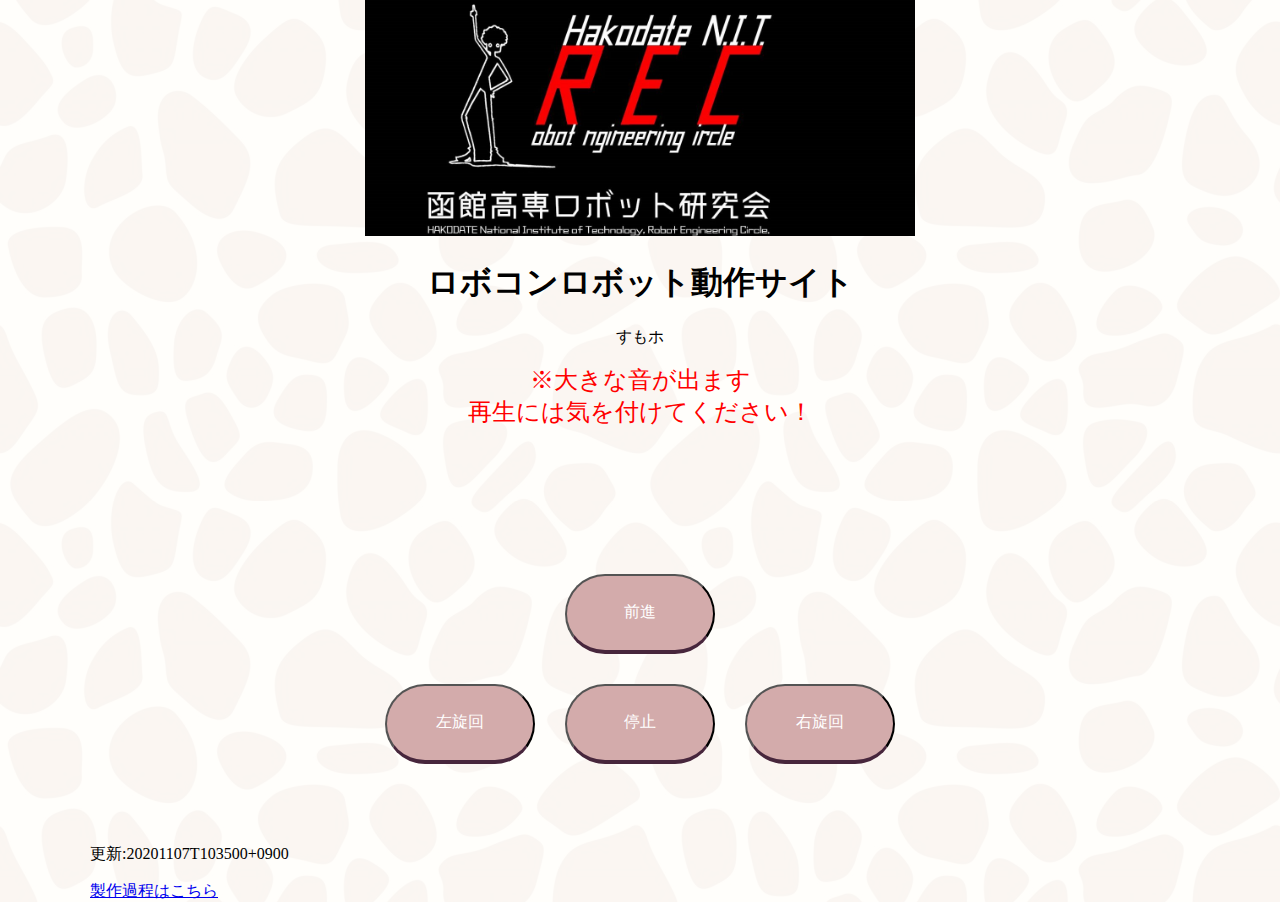
<file: index.html>
<!DOCTYPE html>
<html >

<head>
  <meta charset="utf-8">
  <meta http-equiv="X-UA-Compatible" content="IE=edge">
  <link rel="stylesheet" href="index.css">
</head>

<body class="main" ontouchstart="">
  <header class="top">
    <img class="top_img" src="pic/35863.jpg" alt="ヘッダー写真">
  </header>

  <section class="sound" >
    <h1 class="title">ロボコンロボット動作サイト</h1>
    <p class="sub-title">すもホ</p>
    <p><font size="5" color="#ff0000">※大きな音が出ます<br>再生には気を付けてください！</font></p>
      <!-- ボタンの設置 -->
    <ul  class="button">
      <li  class="button_outside left">
        <div>
          <button  class="button_core" onclick="ring1()">
            左旋回
          </button>
        </div>
      </li>
      <li  class="button_outside go">
        <div> 
          <button  class="button_core" onclick="ring2()">
            前進
          </button>
        </div>
      </li>
      <li  class="button_outside right">
        <div>
          <button  class="button_core" onclick="ring3()">
            右旋回
          </button>
        </div>
      </li>
      <li  class="button_outside stop">
        <div> 
          <button  class="button_core" onclick="ring4()">
            停止
          </button>
        </div>
      </li>
    </ul>
    <!-- 音声ファイルの読み込み -->
    <audio preload id="play1">
      <source src="audio/left.mp3" type="audio/mp3">
    </audio>
    <audio preload id="play2">
      <source src="audio/front.mp3" type="audio/mp3">
    </audio>
    <audio preload id="play3">
      <source src="audio/right.mp3" type="audio/mp3">
    <audio preload id="play4">
      <source src="audio/weakleft.mp3" type="audio/mp3">
    </audio>
    <audio preload id="play5">
      <source src="audio/weakright.mp3" type="audio/mp3">
    </audio>
    <script type="text/javascript">
      let value1 = 0;
      function ring1() {
        document.getElementById("play1").load();
        document.getElementById("play1").play();
        document.getElementById("play5").load();
        document.getElementById("play5").play();
        document.getElementById("play2").pause();
        document.getElementById("play3").pause();
        document.getElementById("play4").pause();
      }
      function ring2() {
        document.getElementById("play2").load();
        document.getElementById("play2").play();
        document.getElementById("play1").pause();
        document.getElementById("play3").pause();
        document.getElementById("play4").pause();
        document.getElementById("play5").pause();
      }
      function ring3() {
        document.getElementById("play3").load();
        document.getElementById("play3").play();
        document.getElementById("play4").load();
        document.getElementById("play4").play();
        document.getElementById("play1").pause();
        document.getElementById("play2").pause();
        document.getElementById("play5").pause();
      }
      function ring4() {
        document.getElementById("play1").pause();
        document.getElementById("play2").pause();
        document.getElementById("play3").pause();
        document.getElementById("play4").pause();
        document.getElementById("play5").pause();
      }
    </script>
  </section>
  <footer class="footer">
    <p class="foot_p">更新:20201107T103500+0900</p>
  <a href="making.html">製作過程はこちら</a>
  
  </footer>

</body>

</html>
</file>
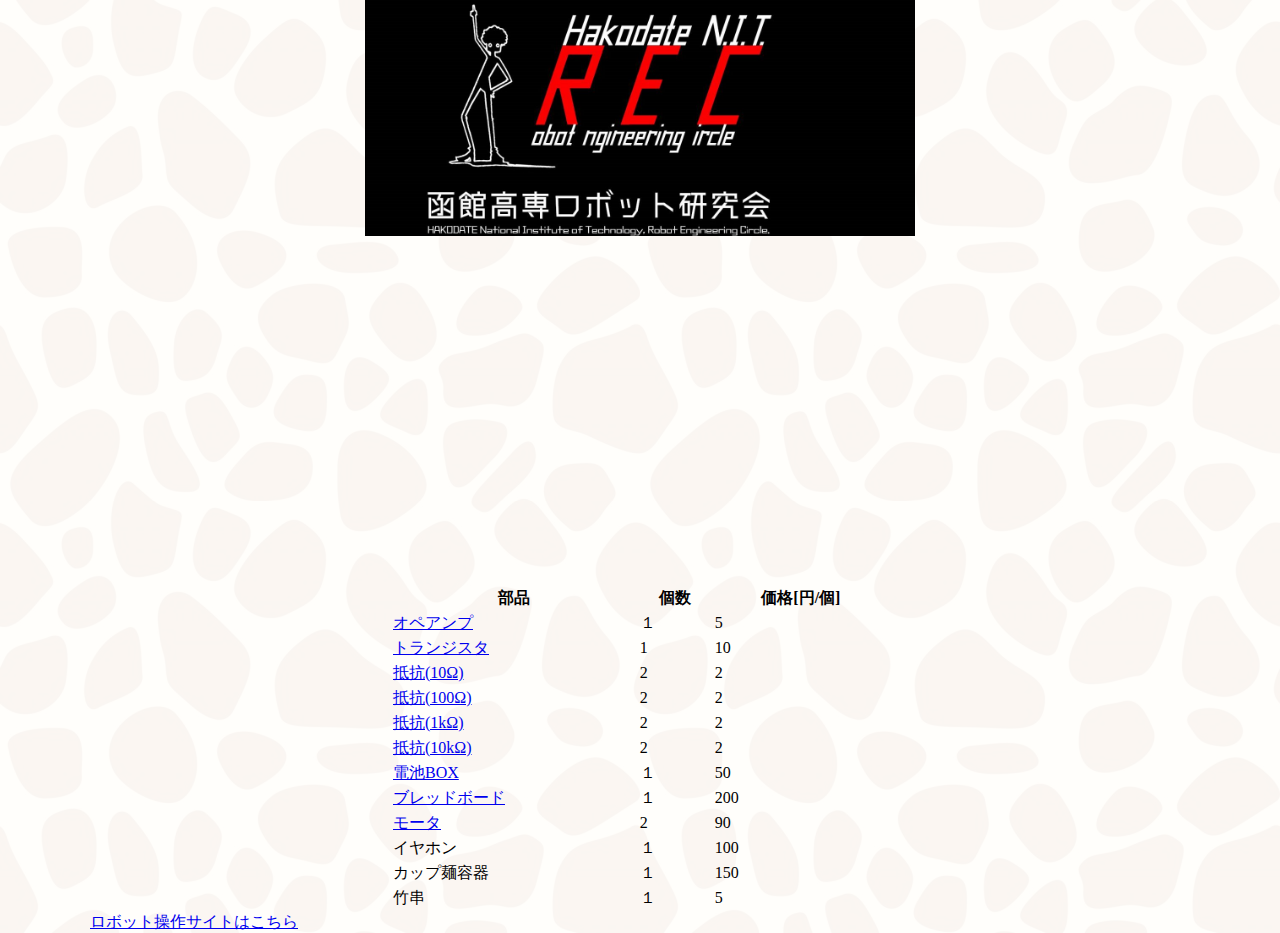
<file: making.html>
<!DOCTYPE html>
<html>

<head>
  <meta charset="utf-8">
  <meta http-equiv="X-UA-Compatible" content="IE=edge">
  <link rel="stylesheet" href="index.css">
  <title>ロボコンロボットの作り方</title>
</head>

<body class="main">
  <header class="top">
    <img class="top_img" src="pic/35863.jpg" alt="ヘッダー写真">
  </header>
  <section class="content">
    <iframe width="560" height="315" src="https://www.youtube.com/embed/cglHYU12gSk" frameborder="0"
      allow="accelerometer; autoplay; clipboard-write; encrypted-media; gyroscope; picture-in-picture"
      allowfullscreen></iframe>
  </section>
  <section class="list">
    <table class="parts">
      <tr>
        <th>部品</th>
        <th>個数</th>
        <th>価格[円/個]</th>
      </tr>
      <tr>
        <td><a href=https://akizukidenshi.com/catalog/g/gI-15053 />オペアンプ</td>
        <td>１</td>
        <td>5</td>
      </tr>
      </tr>
      <tr>
        <td><a href=https://akizukidenshi.com/catalog/g/gI-13829 />トランジスタ</td>
        <td>1</td>
        <td>10</td>
      </tr>
      </tr>
      <tr>
        <td><a href=https://akizukidenshi.com/catalog/g/gR-25100 />抵抗(10Ω)</td>
        <td>2</td>
        <td>2</td>
      </tr>
      </tr>
      <tr>
        <td><a href=https://akizukidenshi.com/catalog/g/gR-25101 />抵抗(100Ω)</td>
        <td>2</td>
        <td>2</td>
      </tr>
      </tr>
      <tr>
        <td><a href=https://akizukidenshi.com/catalog/g/gR-25102 />抵抗(1kΩ)</td>
        <td>2</td>
        <td>2</td>
      </tr>
      </tr>
      <tr>
        <td><a href=https://akizukidenshi.com/catalog/g/gR-25103 />抵抗(10kΩ)</td>
        <td>2</td>
        <td>2</td>
      </tr>
      <tr>
        <td><a href=https://akizukidenshi.com/catalog/g/gP-03087 />電池BOX</td>
        <td>１</td>
        <td>50</td>
      </tr>
      <tr>
        <td><a href=https://akizukidenshi.com/catalog/g/gP-05294/>ブレッドボード</td>
        <td>１</td>
        <td>200</td>
      </tr>
      <tr>
        <td><a href="https://akizukidenshi.com/catalog/g/gP-13629/">モータ</a></td>
        <td>2</td>
        <td>90</td>
      </tr>
      <tr>
        <td>イヤホン</td>
        <td>１</td>
        <td>100</td>
      </tr>
      <tr>
        <td>カップ麺容器</td>
        <td>１</td>
        <td>150</td>
      </tr>
      <tr>
        <td>竹串</td>
        <td>１</td>
        <td>5</td>
      </tr>
    </table>
  </section>
  <footer>
    <a href="index.html">ロボット操作サイトはこちら</a>
</body>
</file>
<file: index.css>
ul {
  list-style: none;
  padding: 0;
}
section{
  margin-top: 15px;
}
@media screen and (max-device-width: 500px) {
  .top {
    text-align: center;
    height: min-content;
    margin: auto;
    padding: 0 40px;
  }
  .top_img {
    width: 500px;
  }
  .button_core {
    width: 250px;
    height: 120px;
    font-size: xx-large;
  }
  .footer {
    margin-top: 80px;
  }
  .go {
    position: relative;
    top: 0px;
  }
  .left {
    position: relative;
    right: 300px;
    top: 300px;
  }
  .right {
    position: relative;
    left: 300px;
    top: 60px;
  }.content {
    display: -webkit-flex;
    display: -ms-flex;
    display: -webkit-box;
    display: -ms-flexbox;
    display: flex;
    -webkit-box-pack: center;
    -ms-flex-pack: center;
    justify-content: center;
    -webkit-box-align: stretch;
    -ms-flex-align: stretch;
    align-items: stretch;
    -ms-flex-wrap: wrap;
    flex-wrap: wrap;
  }
  
  .content__group {
    margin: 50px 50px;
    position: relative;
    display: inline-block;
    width: calc((95% - 120px) / 4);
  }
  
  .content__group:nth-child(n+5) {
  
  }
  
  .content__group:not(:nth-child(4n)) {
    margin-right: 40px;
  }
  
  .content__group:not(:nth-child(4n)):after {
    content: url(../img/next.png);
    position: absolute;
    top: 25%;
    right: -35px;
  }
  
  .content__group__image {
    width: 50px;
    cursor: pointer;
  }
  
  .content__group__image__start {
    width: 60px;
    position: absolute;
    top: -15px;
    left: -15px;
  }
  
  .content__group__image__goal {
    width: 60px;
    position: absolute;
    top: -15px;
    left: 270px;
  }
  
  .content__group__paragraph {
    margin-top: 5px;
    text-align: left;
  }
  
  .content__group:first-child, .content__group:last-child {
    position: relative;
  }
}
@media screen and (min-device-width: 1100px) {
  .main {
    width: 1100px;
  }
  .top_img {
    width: 550px;
  }
  .button_core {
    width: 250px;
    height: 120px;
    font-size: medium;
    outline: none;
  }
  .button_core {
    width: 150px;
    height: 80px;
  }
  .footer {
    margin-top: 80px;
  }
  .go {
    position: relative;
    top: 50px;
  }
  .left {
    position: relative;
    right: 180px;
    top: 240px;
  }
  .right {
    position: relative;
    left: 180px;
    top: 80px;
  }
  .content {
    display: -webkit-flex;
    display: -ms-flex;
    display: -webkit-box;
    display: -ms-flexbox;
    display: flex;
    -webkit-box-pack: center;
    -ms-flex-pack: center;
    justify-content: center;
    -webkit-box-align: stretch;
    -ms-flex-align: stretch;
    align-items: stretch;
    -ms-flex-wrap: wrap;
    flex-wrap: wrap;
  }
  
  .content__group {
    margin: 50px 50px;
    position: relative;
    display: inline-block;
    width: calc((95% - 120px) / 4);
  }
  
  .content__group:nth-child(n+5) {
  
  }
  
  .content__group:not(:nth-child(4n)) {
    margin-right: 40px;
  }
  
  .content__group:not(:nth-child(4n)):after {
    content: url(../img/next.png);
    position: absolute;
    top: 25%;
    right: -35px;
  }
  
  .content__group__image {
    width: 70px;
    cursor: pointer;
  }
  
  .content__group__image__start {
    width: 60px;
    position: absolute;
    top: -15px;
    left: -15px;
  }
  
  .content__group__image__goal {
    width: 60px;
    position: absolute;
    top: -15px;
    left: 270px;
  }
  
  .content__group__paragraph {
    margin-top: 5px;
    text-align: left;
  }
  
  .content__group:first-child, .content__group:last-child {
    position: relative;
  }
}
.main {
  width: 1100px;
  margin: auto;
  background-image: url("pic/KIRINN.png");
  background-blend-mode: lighten;
}
.top {
  text-align: center;
  height: min-content;
  margin: auto;
  padding: 0 40px;
}
#wrapper {
  width: 100%;
  text-align: center;
  margin:  auto;
  display: flex;
  flex-wrap: wrap;
}

.left-column {
  width: 50%;
}

.right-column {
  width: 50%;
}
.sound {
  text-align: center;
  margin: auto;
  padding: 0 40px;
}
.button {
  width: 550px;
  text-align: center;
  margin: auto;

}
.button_outside {
  display: block;
  width: min-content;
  margin: auto;
  text-align: center;
}
.button_core {

  display: inline-block;
  padding: 0.5em 1em;
  text-decoration: none;
  background: #d3abab; /*ボタン色*/
  color: #fff;
  border-bottom: solid 4px #47263c;
  border-radius: 40px;
  outline: none;
}
.button_core:active {
  /*ボタンを押したとき*/
  text-decoration: none;
  transform: translateY(4px);
  transform: translateY(4px); /*下に動く*/
 /* border: none; /*線を消す*/
 /* outline: none; */
}
.parts{
  width: 500px;
  margin:auto;
}
</file>
